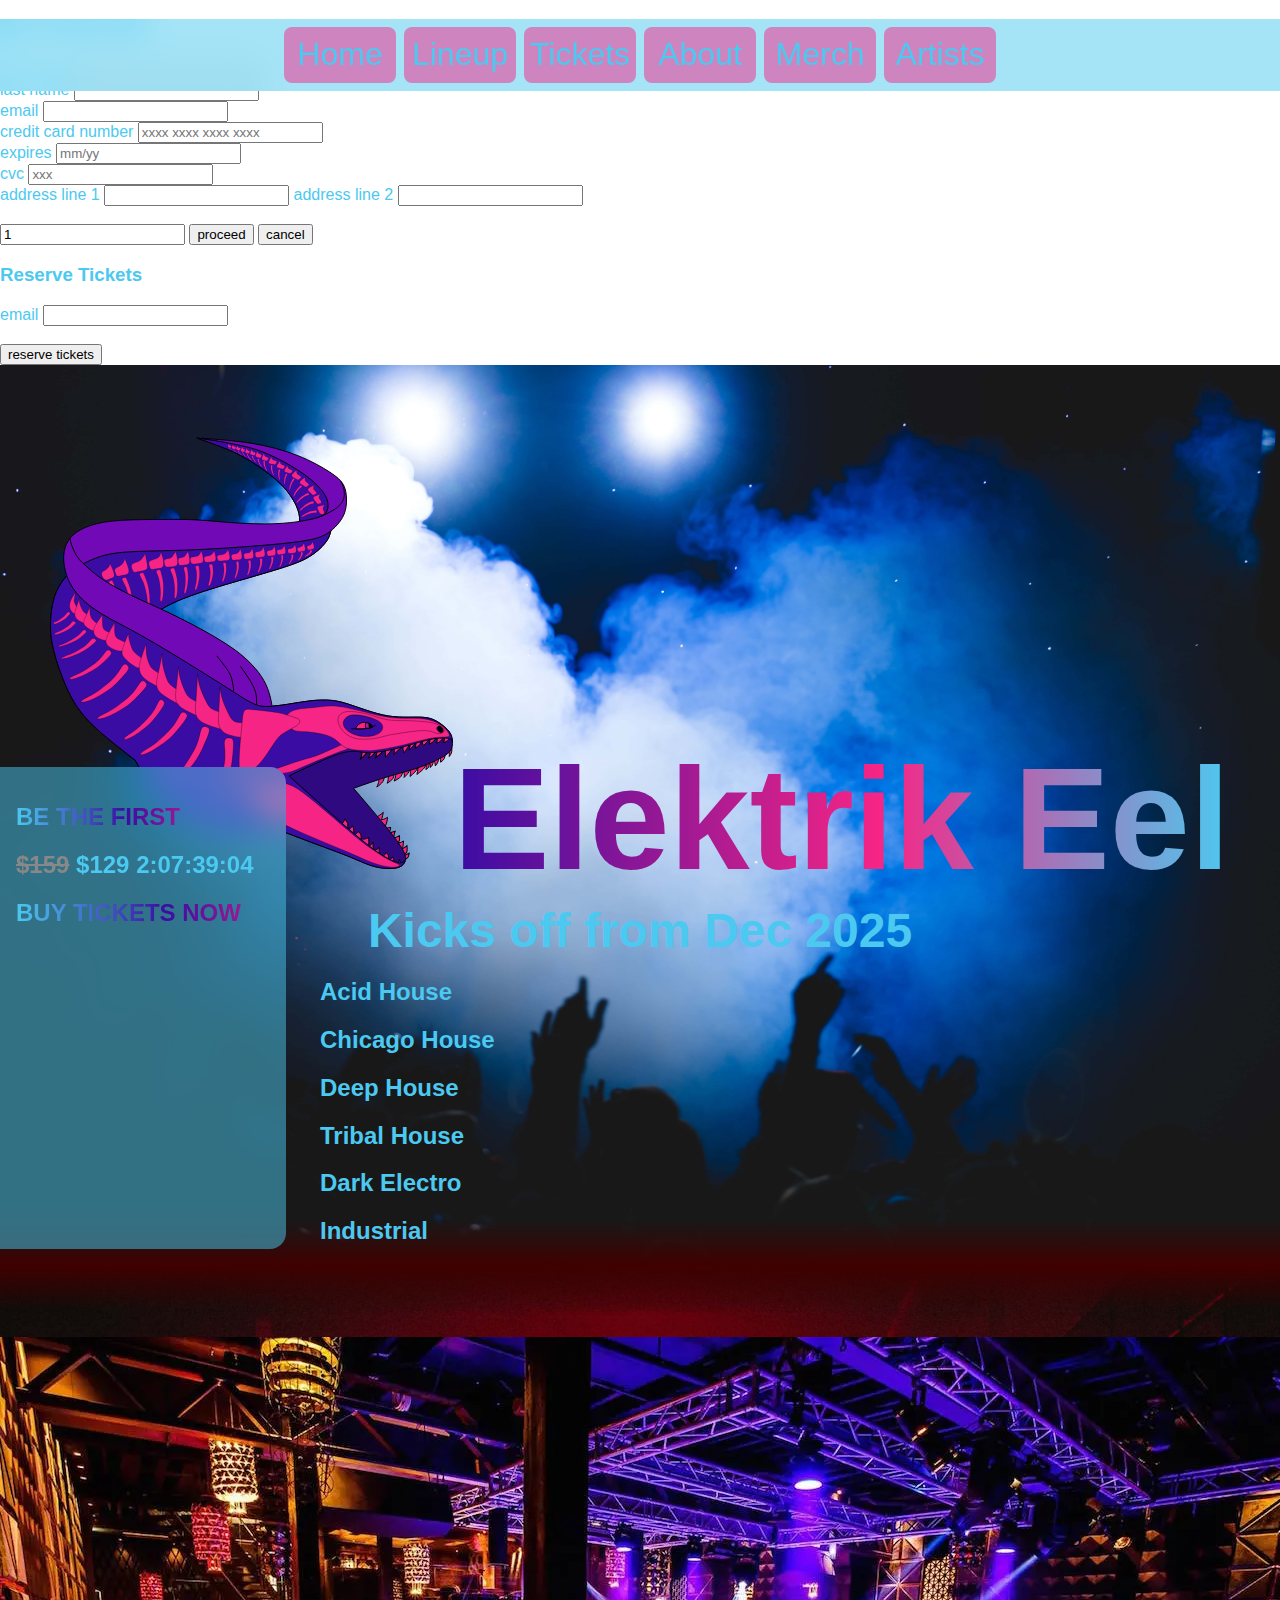
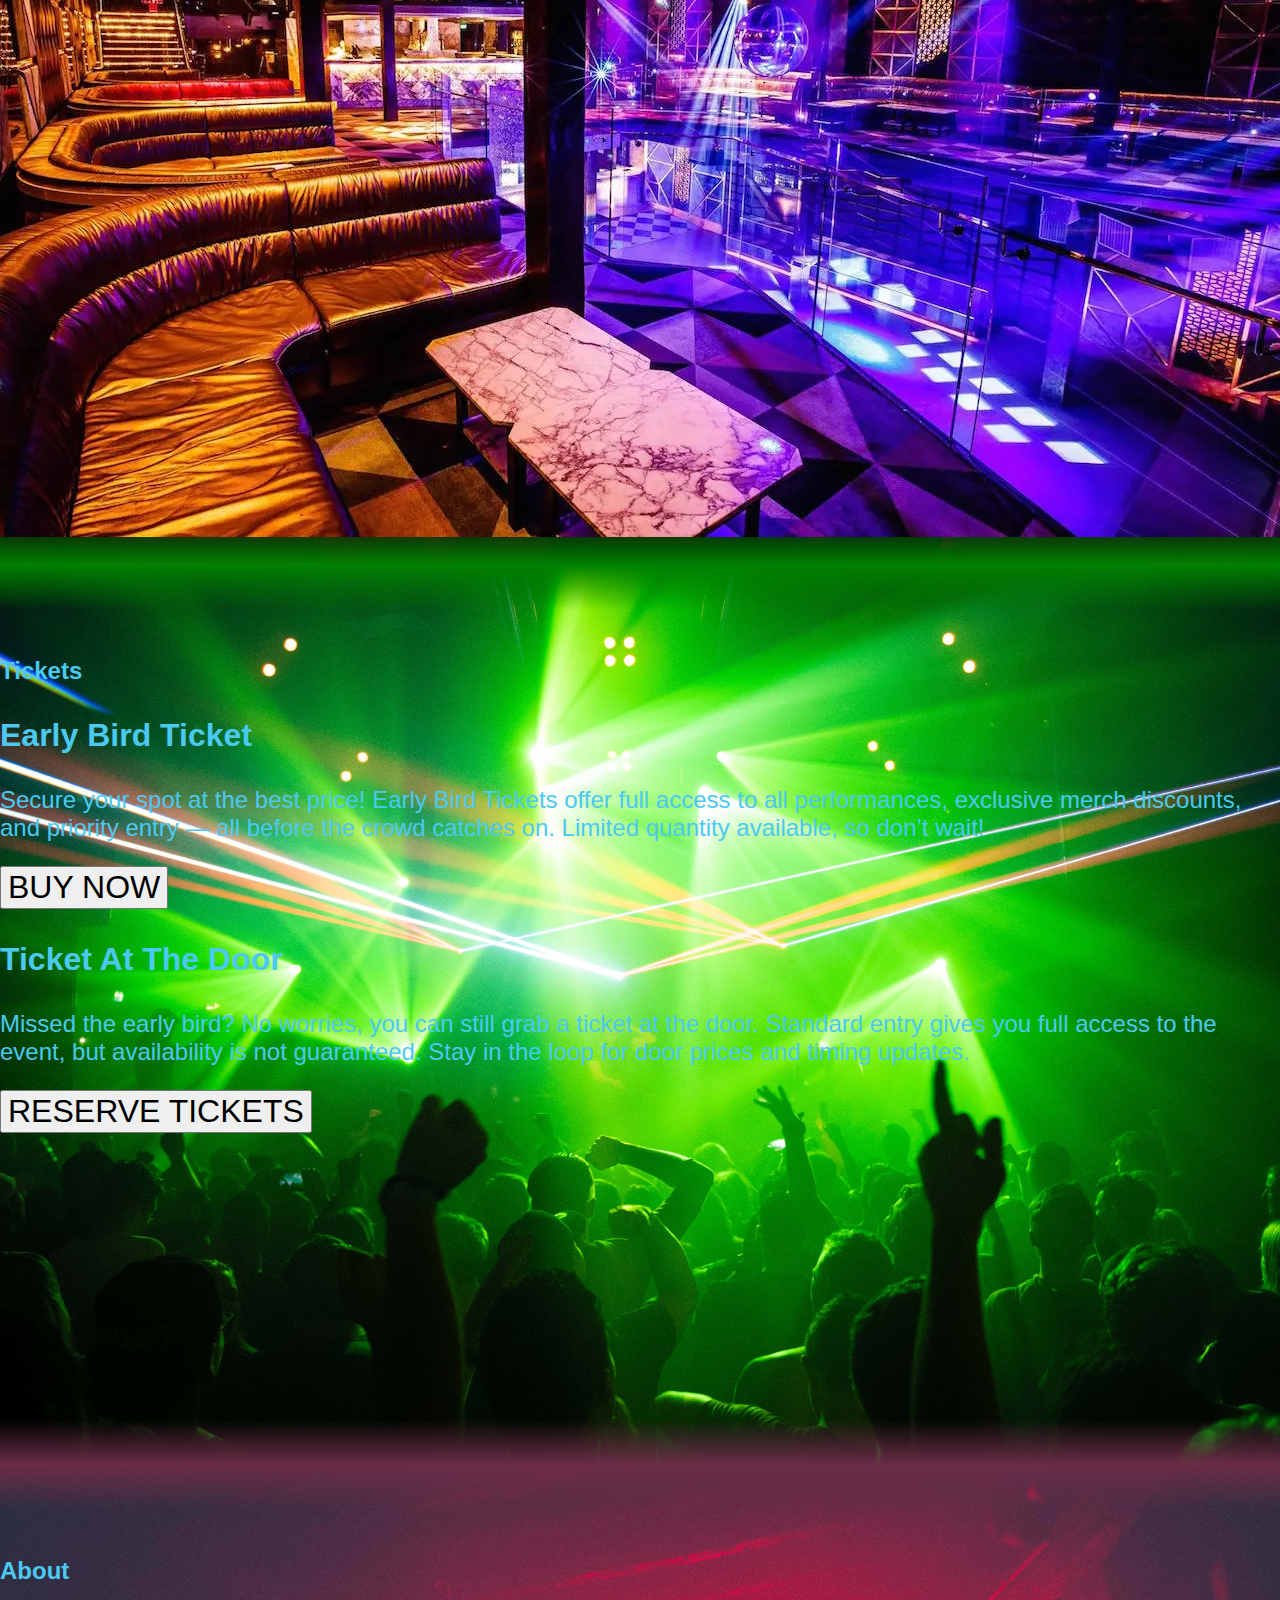
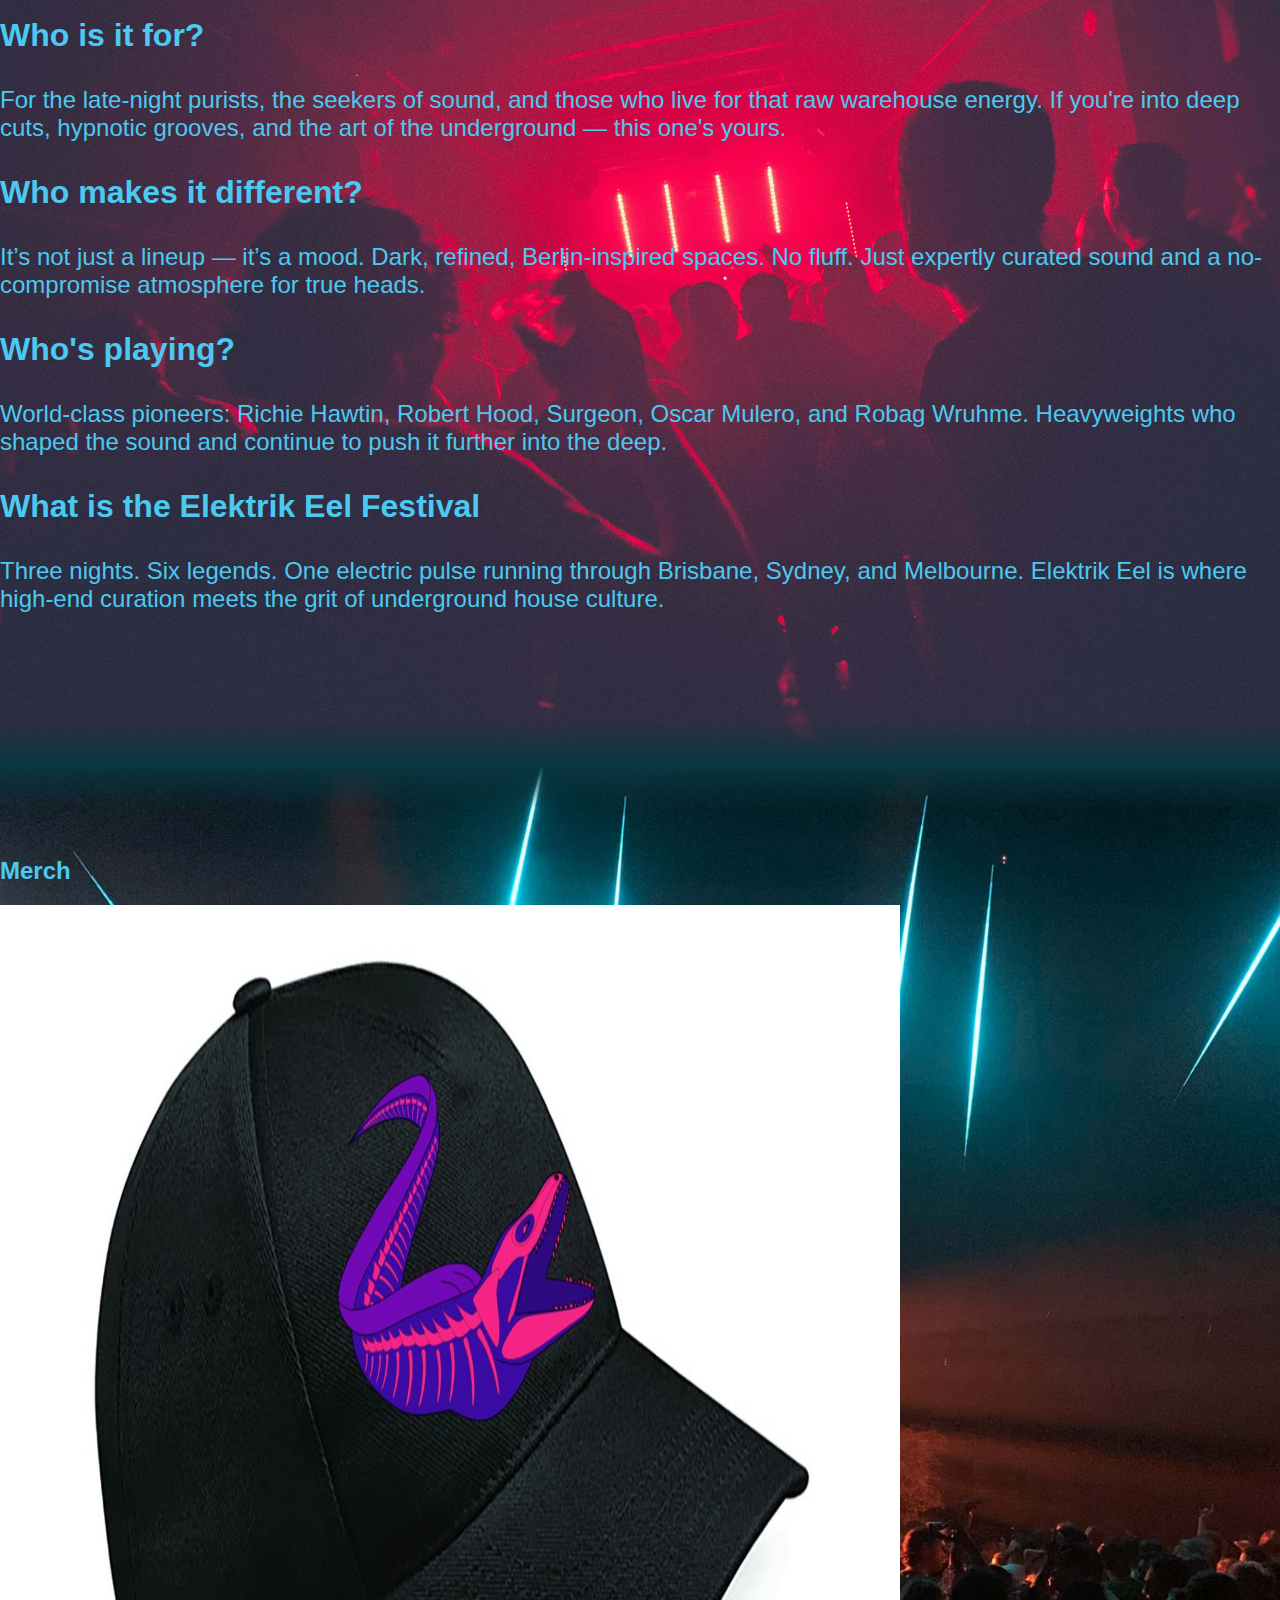
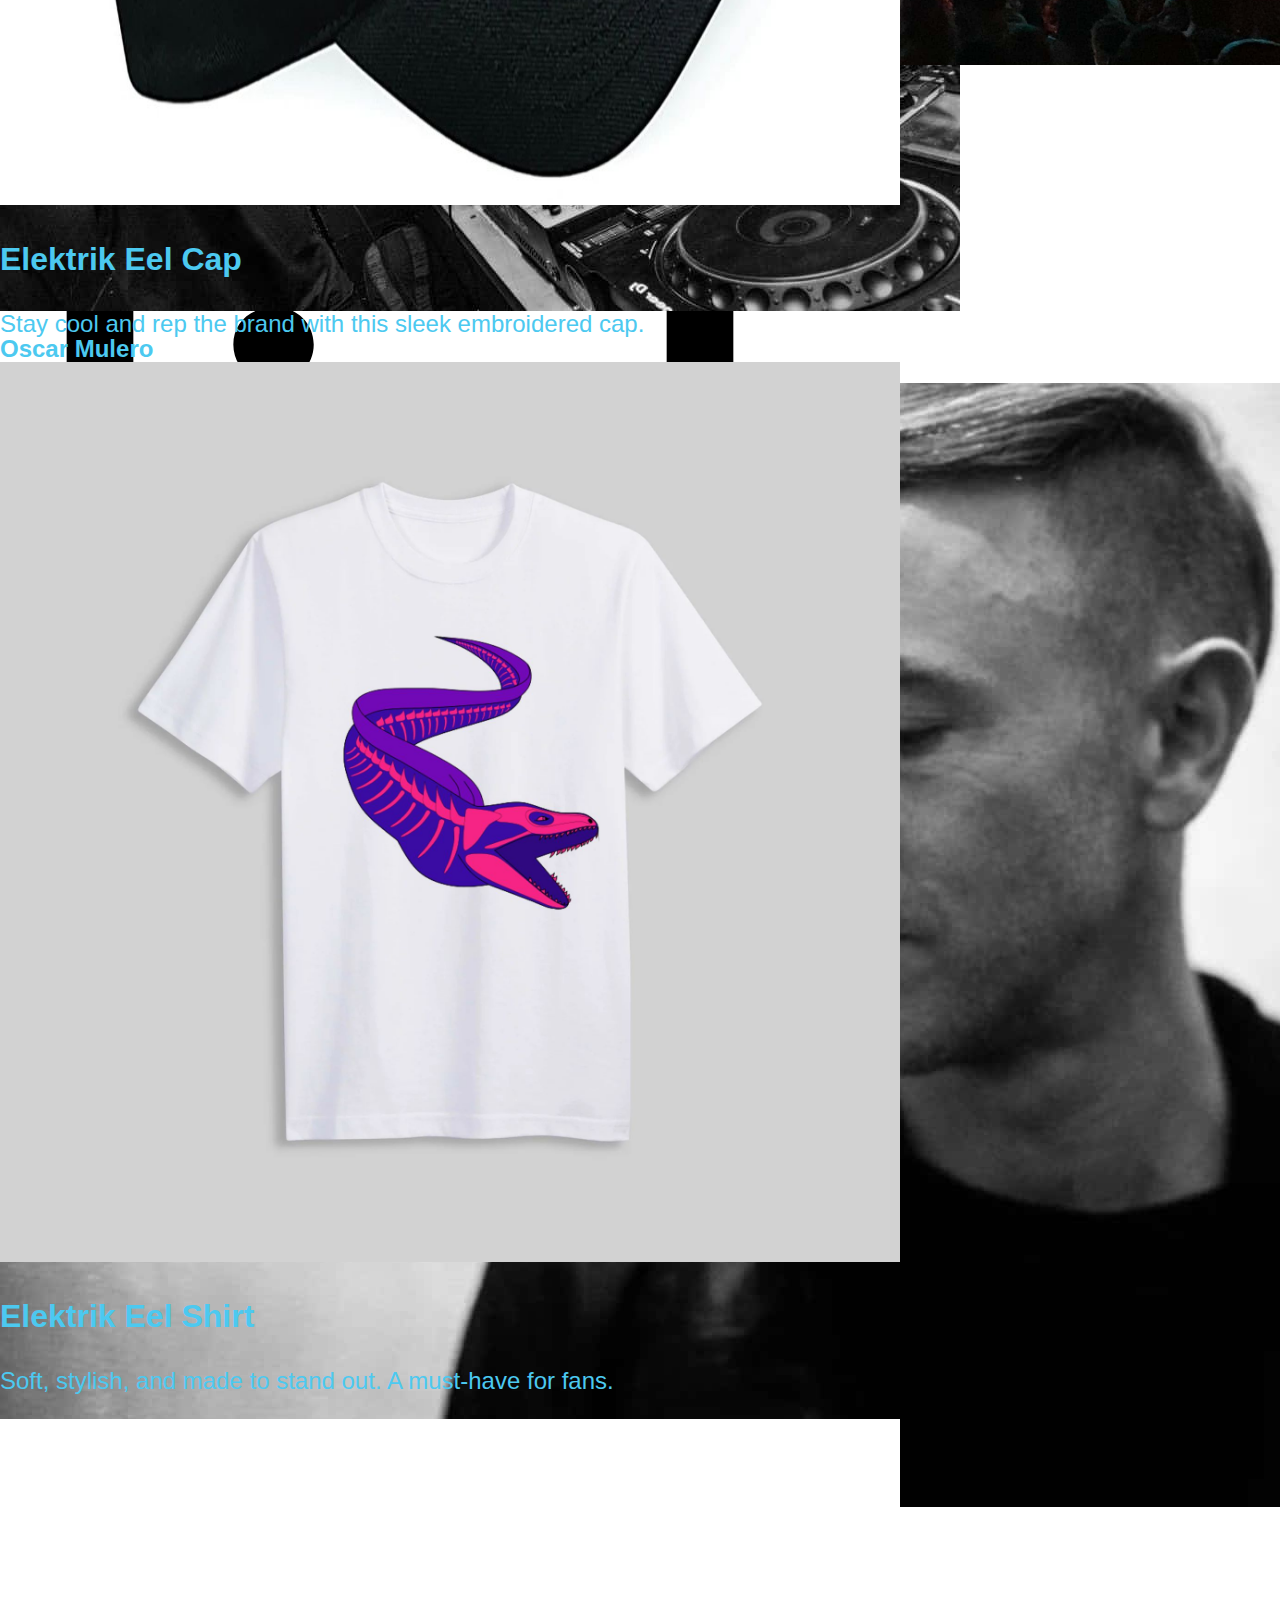
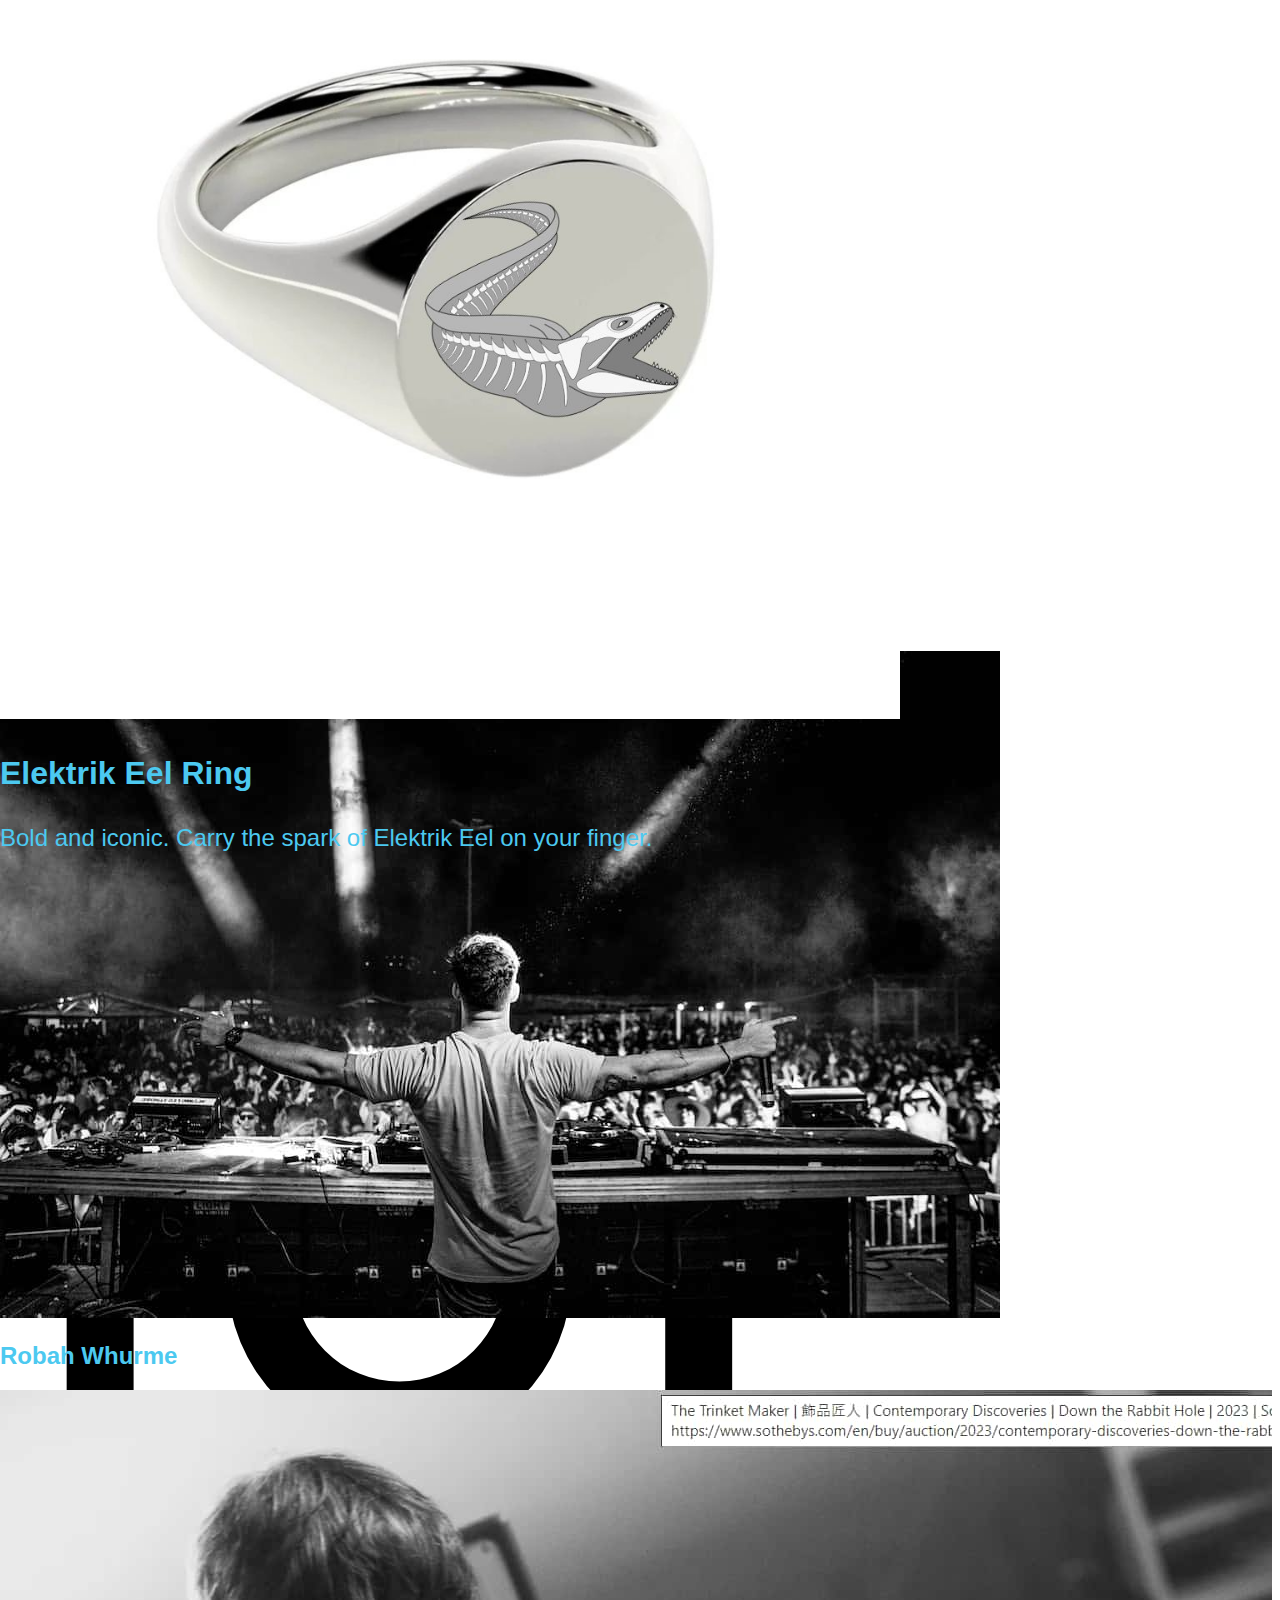
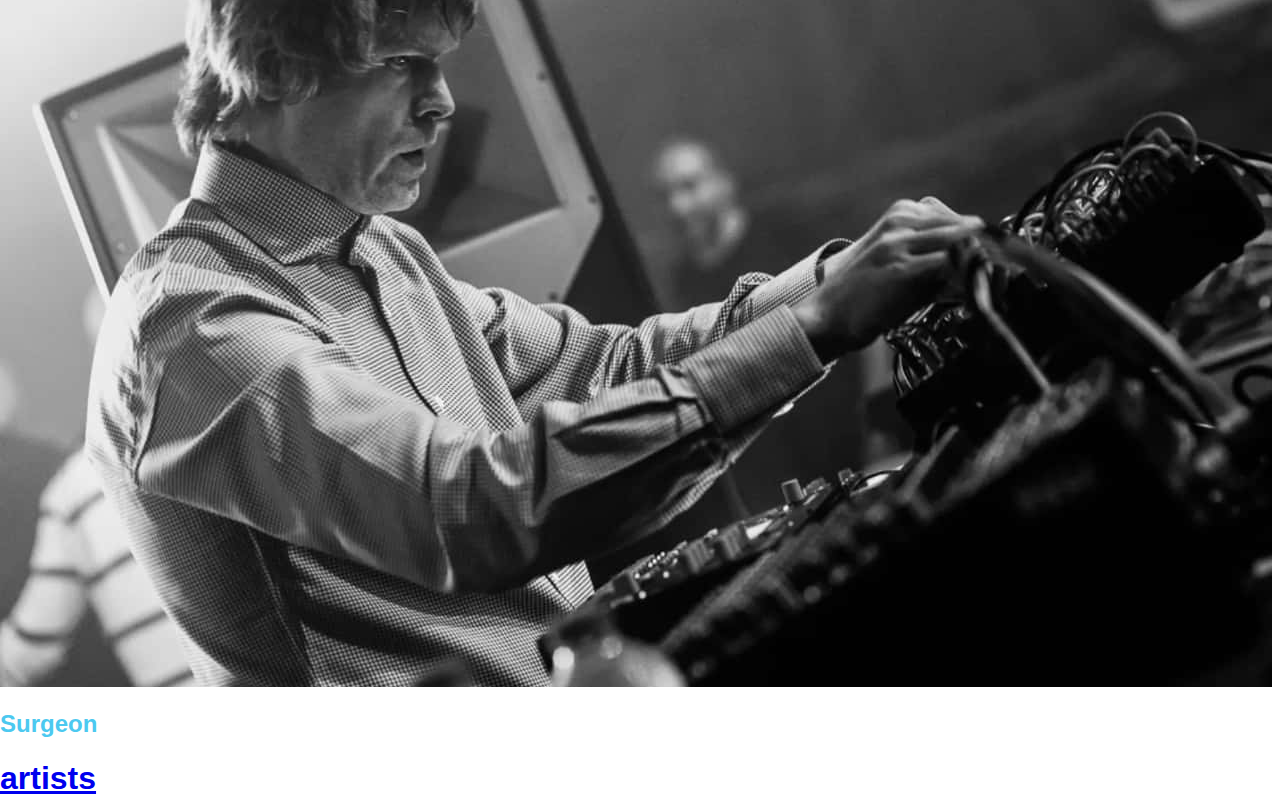
<file: index.html>
<!DOCTYPE html>
<html lang="en">
    <head>
        <meta charset="UTF-8">
        <meta name="viewport" content="width=device-width, initial-scale=1.0">
        
        <title>ELEKTRIK EEL</title>
        <link rel="icon" href="/assets/images/logo.svg" type="image/svg+xml">

        <!-- Load an icon library to show a hamburger menu (bars) on small screens, https://www.w3schools.com/icons/fontawesome_icons_webapp.asp -->
        <link rel="stylesheet" href="https://cdnjs.cloudflare.com/ajax/libs/font-awesome/4.7.0/css/font-awesome.min.css">
        
        <link rel="stylesheet" href="assets/css/index.css">
        <link rel="stylesheet" href="assets/css/index_mobile.css">
        <link rel="stylesheet" href="assets/css/index_tablet.css">
        <link rel="stylesheet" href="assets/css/index_desktop.css">

        <link rel="stylesheet" href="assets/css/lineup_container_element_dropdown.css">
        <script src="https://ajax.googleapis.com/ajax/libs/jquery/3.7.1/jquery.min.js"></script>
    </head>
    <body>
        <!-- navbar code was adapted from: https://www.w3schools.com/howto/howto_js_topnav_responsive.asp -->
        <div class="navigation_bar hide" id="navbar">
            <button id="navbar_button"><i class="fa fa-bars" id="navbar_button_icon"></i></button>
            
            <a href="#hero">Home</a>
            <a href="#lineup">Lineup</a>
            <a href="#tickets">Tickets</a>
            <a href="#about">About</a>
            <a href="#merch">Merch</a>
            <a href="artists.html">Artists</a>
        </div>

        <div class="ticket_form_container buy" id="buy_ticket_form">
            <div class="ticket_form">
                <h3>Buy Tickets Now</h3>
                <form action="buy_tickets" autocomplete="on">
                    <div class="name_container">
                        <div>
                            <label for="fname">first name</label>
                            <input type="text" name="fname" id="fname">
                        </div>

                        <div>
                            <label for="fname">last name</label>
                            <input type="text" name="lname" id="lname">
                        </div>
                    </div>

                    <label for="tickets_form_email">email</label>
                    <input type="email" name="email" id="tickets_form_email">


                    <div class="credit_card_container">
                        <div class="number">
                            <label for="credit_card_number">credit card number</label>
                            <input type="text" name="credit_card" id="credit_card_number" maxlength="19" placeholder="xxxx xxxx xxxx xxxx" >
                        </div>
                        <div class="expires">
                            <label for="credit_card_expires">expires</label>
                            <input type="text" name="credit_card_expires" id="credit_card_expires" placeholder="mm/yy">
                        </div>
                        <div class="cvc">
                            <label for="credit_card_cvc">cvc</label>
                            <input type="text" name="credit_card_cvc" id="credit_card_cvc" placeholder="xxx">
                        </div>
                    </div>

                    <label for="address_1">address line 1</label>
                    <input type="text" name="address_1" id="address_1">

                    <label for="address_2">address line 2</label>
                    <input type="text" name="address_2" id="address_2">

                    <br>
                    <br>
                    <div class="final_container">
                        <input type="number" name="tickets_number" id="tickets_number" value="1">
                        <input type="submit" value="proceed" onclick="toggle_buy_ticket_form()">

                        <button type="button" onclick="toggle_buy_ticket_form()">cancel</button>
                    </div>
                </form>
            </div>
        </div>

        <div class="ticket_form_container reserve" id="reserve_ticket_form">
            <div class="ticket_form">
                <h3>Reserve Tickets</h3>
                <form action="reserve_tickets" autocomplete="on">
                    <label for="reserve_form_email">email</label>
                    <input type="email" name="email" id="reserve_form_email">
                    
                    <br>
                    <br>
                    
                    <input type="submit" value="reserve tickets" onclick="toggle_reserve_ticket_form()">
                </form>
            </div>
        </div>
            
        <div class="section hero" id="hero">
            <div class="logo_and_tagline">
                <div class="logo">
                    <img src="assets/images/logo.svg" alt="elektrik eel logo">
                    <h1>Elektrik Eel</h1>
                </div>
                <h2>Kicks off from Dec 2025</h2>
            </div>

            <div class="bottom_container">
                <div class="call_to_action">
                    <h2><span class="animated_gradient">BE THE FIRST</span></h2>
                    <h2>
                        <span class="old_price">$159</span> <span class="new_price">$129</span> <span id="countdown">0:00:00:00</span>
                    </h2>
                    <h2><span class="animated_gradient">BUY TICKETS NOW</span></h2>
                </div>
                
                <div class="list_of_genres" id="genres_list">
                    <h2>Acid House</h2>
                    <h2>Chicago House</h2>
                    <h2>Deep House</h2>
                    <h2>Tribal House</h2>
                    <h2>Dark Electro</h2>
                    <h2>Industrial</h2>
                </div>
            </div>
        </div>

        <div class="section lineup" id="lineup">
            <div class="lineup_container_outer locations">
                <div class="lineup_container" id="locations_lineup">
                    <div class="container_element">
                        <img src="assets/images/nightclubs/61-the-family-brisbane-large.jpg" alt="">
                        <h2>
                            Dec 19th: The Family, Fortitude Valley
                        </h2>
                    </div>
                    <div class="container_element">
                        <img src="assets/images/nightclubs/sash-by-day-sydney.jpeg" alt="">
                        <h2>
                            Dec 20th: S.A.S.H., CBD
                        </h2>
                    </div>
                    <div class="container_element">
                        <img src="assets/images/nightclubs/chiladelphia-new-guernica-melbourne.jpg" alt="">
                        <h2>
                            Dec 21th: New Guernica, CBD
                        </h2>
                    </div>
                </div>
                <div class="title">
                    <h1>locations</h1>
                </div>
            </div>


            
            <div class="lineup_container_outer artists">
                <div class="lineup_container" id="artists_lineup">
                    <div class="container_element">
                        <img src="assets/images/artists/Oscar_Mulero.jpg" alt="">
                        <h2>Oscar Mulero</h2>
                    </div>
                    <div class="container_element">
                        <img src="assets/images/artists/richie-hawtin-press-photo.jpg" alt="">
                        <h2>Richie Hawtin</h2>
                    </div>
                    <div class="container_element">
                        <img src="assets/images/artists/Robert_Hood.jpg" alt="">
                        <h2>Robert Hood</h2>
                    </div>
                    <div class="container_element">
                        <img src="assets/images/artists/Robah_Whrume.jpg" alt="">
                        <h2>Robah Whurme</h2>
                    </div>
                    <div class="container_element">
                        <img src="assets/images/artists/Surgeon.jpg" alt="">
                        <h2>Surgeon</h2>
                    </div>
                </div>
                                
                <div class="title">
                    <h1><a href="artists.html">artists</a></h1>
                </div>
            </div>
        </div>
        
        <div class="section tickets" id="tickets">
            <h2>Tickets</h2>
            <div class="tickets_container">
                <div class="ticket early_bird" id="ticket_early_bird">
                    <h3>Early Bird Ticket</h3>
                    <p>Secure your spot at the best price! Early Bird Tickets offer full access to all performances, exclusive merch discounts, and priority entry — all before the crowd catches on. Limited quantity available, so don’t wait!</p>
                    <button onclick="toggle_buy_ticket_form()">BUY NOW</button>
                </div>
                <div class="ticket at_the_door" id="ticket_at_the_door">
                    <h3>Ticket At The Door</h3>
                    <p>Missed the early bird? No worries, you can still grab a ticket at the door. Standard entry gives you full access to the event, but availability is not guaranteed. Stay in the loop for door prices and timing updates.</p>
                    <button onclick="toggle_reserve_ticket_form()">RESERVE TICKETS</button>
                </div>
            </div>
        </div>

        <div class="section about" id="about">
            <h2>About</h2>
            <div class="about_container">
                <div class="smaller">
                    <div class="bigger">
                        <h3>Who is it for?</h3>
                        <p>For the late-night purists, the seekers of sound, and those who live for that raw warehouse energy. If you're into deep cuts, hypnotic grooves, and the art of the underground — this one's yours.</p>
                    </div>
                    <div class="smaller">
                        <h3>Who makes it different?</h3>
                        <p>It’s not just a lineup — it’s a mood. Dark, refined, Berlin-inspired spaces. No fluff. Just expertly curated sound and a no-compromise atmosphere for true heads.</p>
                    </div>
                </div>
                <div class="bigger">
                    <div class="smaller">
                        <h3>Who's playing?</h3>
                        <p>World-class pioneers: Richie Hawtin, Robert Hood, Surgeon, Oscar Mulero, and Robag Wruhme. Heavyweights who shaped the sound and continue to push it further into the deep.</p>
                    </div>
                    <div class="bigger">
                        <h3>What is the Elektrik Eel Festival</h3>
                        <p>Three nights. Six legends. One electric pulse running through Brisbane, Sydney, and Melbourne. Elektrik Eel is where high-end curation meets the grit of underground house culture.</p>
                    </div>
                </div>
            </div>
        </div>

        <div class="section merch" id="merch">
            <h2>Merch</h2>
            <div class="merch_container">
                <div class="item">
                    <img src="assets/images/merch/cap_with_logo.jpg" alt="">
                    <div class="description">
                        <h3>Elektrik Eel Cap</h3>
                        <p>Stay cool and rep the brand with this sleek embroidered cap.</p>
                    </div>
                </div>
                <div class="item">
                    <img src="assets/images/merch/t-shirt_with_logo.jpg" alt="">
                    <div class="description">
                        <h3>Elektrik Eel Shirt</h3>
                        <p>Soft, stylish, and made to stand out. A must-have for fans.</p>
                    </div>
                </div>
                <div class="item">
                    <img src="assets/images/merch/ring_with_logo.jpg" alt="">
                    <div class="description">
                        <h3>Elektrik Eel Ring</h3>
                        <p>Bold and iconic. Carry the spark of Elektrik Eel on your finger.</p>
                    </div>
                </div>
            </div>
        </div>

        <footer>
            <h2 class="desktop">Copyright © 2025 Mikhail Zagoruiko</h2>
            <h2 class="tablet">© 2025 M. Zagoruiko</h2>
            <h2 class="mobile">© 2025 M. Zagoruiko</h2>
            <div class="icons">
                <img src="assets/images/icons/linkedin-square-svgrepo-com.svg" alt="">
                <img src="assets/images/icons/github-square-svgrepo-com.svg" alt="">
                <img src="assets/images/icons/facebook-square-svgrepo-com.svg" alt="">
                <img src="assets/images/icons/instagram-svgrepo-com.svg" alt="">
            </div>
        </footer>

        <script src="assets/js/timer.js"></script>
        <script src="assets/js/toggle_ticket_form.js"></script>
        <script src="assets/js/genres_list_autoscroll.js"></script>
        <script src="assets/js/lineup_container_element_dropdown.js"></script>
        
        <!-- the script is commented because it acts annoying -->
        <!-- <script src="assets/js/scroll_snap.js"></script> -->

        <script src="assets/js/toggle_navigation_bar.js"></script>\
    </body>
</html>
</file>
<file: assets/css/index.css>
/*
    Color scheme (gradient from red to blue):

    - #F72585 - Button
    - #B5179E - Button Hover

    - #7209B7
    - #560BAD

    - #480CA8
    - #3A0CA3 - Background

    - #3F37C9
    - #4361EE

    - #4895EF
    - #4CC9F0 - Front Background/Font Color
*/

html, body {
    scroll-behavior: smooth;
    margin: 0;
    padding: 0;

    width: 100%;
    height: 100%;

    font-family: "Roboto", sans-serif;
    font-size: 1rem;
    color: #4CC9F0;
    position: relative;
}

body .navigation_bar {
    box-sizing: border-box;
    position: fixed;
    z-index: 1;

    width: 100vw;
    height: 72px;

    padding: 8px;
    gap: 8px;

    background-color: #4CC9F080;
    backdrop-filter: blur(16px);

    container-type: size;
    display: flex;

    & > button, a {
        all: unset;
        background-color: #f7268580;

        border-radius: 8px;
        height: 100%;
        min-width: 200cqh;

        box-sizing: border-box;

        display: flex;
        align-items: center;
        justify-content: center;

        font-size: 2rem;
        transition: background-color 0.3s ease;

        &:hover {
            cursor: pointer;
            background-color: #F72585;
        }

        &:active{
            transition: none;
            background-color: #B5179E;
        }
    }
}

body > footer {
    height: 72px;
}

body .section {
    box-sizing: border-box;
    width: 100vw;
    height: 100vh;
    background-size: cover;
    background-position: center;

    padding-top: 72px;

    position: relative;

    &.hero {
/*         &::before{
            content: "";
            position: absolute;



            width: 100vw;
            height: 100vh;
            z-index: -1;
        } */

        background-image: 
            linear-gradient(to bottom, transparent 95%, rgb(calc(256 / 4), 0, 0) 100%),
            url("../images/crowds/raphael-schaller-zbUvPw1wUIw-unsplash.jpg");

        background-position: bottom;
        background-size: cover;

        .logo_and_tagline {
            color: #4CC9F0;

            .logo {
                & > h1 {
                    color: transparent;
                    background: linear-gradient(to right, #3A0CA3 0%, #F72585 55%, #4CC9F0 100%);
                    background-clip: text;
                }
            }
        }

        .call_to_action {
            position: absolute;
            bottom: 16px;

            background-color: #4CC9F080;
            backdrop-filter: blur(16px);

            border-bottom-right-radius: 16px;
            border-top-right-radius: 16px;
            padding: 16px;

            h1, p {
                margin: 0;
                text-align: center;

                font-size: 3rem;
            }

            #countdown {
                display: inline-block;
                width: 10ch;
            }
        }
    }

    &.lineup {
        
        background-image: 
            linear-gradient(to bottom, rgb(calc(256 / 4), 0, 0) 0%, transparent 5%),
            linear-gradient(to bottom, transparent 95%, rgb(0, calc(256 / 2), 0) 100%),
            url("../images/crowds/aleksandr-popov-R25Q-pAUeY8-unsplash.jpg");
    }

    &.tickets {
        background-image: 
            linear-gradient(to bottom, rgb(0, calc(256 / 2), 0) 0%, transparent 5%),
            linear-gradient(to bottom, transparent 95%, #6B2C47 100%),
            url("../images/crowds/antoine-j-A_0C42zmz1Q-unsplash-2.jpg");
    }

    &.about {
        
        background-image:
            linear-gradient(to bottom, #6B2C47 0%, transparent 5%),
            linear-gradient(to bottom, transparent 95%, #0A3641 100%),
            url("../images/crowds/pim-myten-m41k1lTzjVM-unsplash.jpg");
    }

    &.merch {
        background-image: 
            linear-gradient(to bottom, #0A3641 0%, transparent 5%),
            url("../images/crowds/amir-toossi-w9WO8txR7Uk-unsplash.jpg");
        background-position: center;
    }
}

span {
    &.animated_gradient {
        color: transparent;
        background: linear-gradient(to right, #4CC9F0, #3A0CA3, #F72585, #4CC9F0);
        background-size: 200%;
        background-clip: text;
        animation: gradient_shift 2s linear infinite;
    }

    &.old_price {
        text-decoration: line-through;
        color: #888;
    }

    &.new_price {
        color: #4CC9F0;
    }
}

@keyframes gradient_shift {
    to {
        background-position: -200% 0%;
    }
}


/*small devices (phone)*/
@media (max-width: 768px) {
    body .section {
        &.hero {
            .logo_and_tagline {
                display: flex;
                flex-direction: column;
                align-items: center;


                & > h1 {
                    font-size: 3rem;
                    margin: 0;
                }

                .logo {
                    display: flex;
                    justify-content: center;
                    align-items: baseline;
                    flex-wrap: wrap;

                    & > h1 {
                        font-size: 6rem;
                        margin: 0;
                    }

                    & > img {
                        height: calc(6rem * 3);
                    }
                }
            }
        }
    }
}

/*medium devices (tablet)*/
@media (max-width: 1279px) and (min-width: 769px) {
    body .section {
        &.hero {
            .logo_and_tagline {
                display: flex;
                flex-direction: column;
                align-items: center;


                & > h1 {
                    font-size: 3rem;
                    margin: 0;
                }

                .logo {
                    display: flex;
                    justify-content: center;
                    align-items: baseline;
                    flex-wrap: wrap;

                    & > h1 {
                        font-size: 6rem;
                        margin: 0;
                    }

                    & > img {
                        height: calc(6rem * 3);
                    }
                }
            }
        }
    }
}

/*extra large devices (desktop)*/
@media (min-width: 1280px) {
    body .section {
        &.hero {
            .logo_and_tagline {
                display: flex;
                flex-direction: column;
                align-items: center;


                & > h1 {
                    font-size: 3rem;
                    margin: 0;
                }

                .logo {
                    display: flex;
                    justify-content: center;
                    align-items: baseline;
                    flex-wrap: wrap;

                    & > h1 {
                        font-size: 6rem;
                        margin: 0;
                    }

                    & > img {
                        height: calc(6rem * 3);
                    }
                }
            }
        }
    }
}
</file>
<file: assets/css/index_mobile.css>
/*small devices (phone)*/
@media (max-width: 768px) {
    body > .navigation_bar {
        display: flex;
        
        container-type: size;

        & > button, a {
            display: none;
        }

        & > #navbar_button {
            display: flex;

            width: 56px;
            height: 56px;
        }

        transition-duration: 0.3s;
        transition-property: height;
        
        &.show {
            flex-direction: column;

            width: 100vw;
            height: 100vh;

            & > button, & > a {
                animation-name: navigation_bar_show_buttons;
                animation-duration: 0.3s;
                animation-delay: 0.3s;
                animation-fill-mode: backwards;

                display: flex;
                width: 100%;
                height: 72px;
            }
        }
    }

    body > .ticket_form_container {
        & > .ticket_form {
            & .name_container {
                display: block;

                & > div {
                    width: 100%;
                }
            }

            & .credit_card_container {
                display: block;
                & > .number {
                    width: 100%;
                }

                & > .expires {
                    width: 35%;
                }

                & > .cvc {
                    width: 20%;
                }
            }
        }
    }

    body > .section {
        &.hero {
            & > .logo_and_tagline {
                & > h2 {
                    font-size: 3rem;
                    margin: 0;
                }

                & > .logo {
                    & > h1 {
                        font-size: calc(6rem * (1.0 / 1.5));
                        margin: 0;
                    }

                    & > img {
                        height: calc(6rem * 3.0 * (1.0 / 1.5));
                    }
                }
            }

            & > .bottom_container {
                flex-direction: column-reverse;
                height: 40vh;
                gap: 16px;

                & > .call_to_action, & > .list_of_genres {
                    & > h2, & > p {
                        text-align: center;
                        font-size: 2.0rem;
                    }
                }

                & > .list_of_genres {
                    margin-left: none;
                    margin-right: none;
                    height: 50%;
                }

                & > .call_to_action {
                    height: 50%;
                    margin: 0;
                    border-radius: 16px;
                }
            }
        }

        &.lineup {
            & > .locations {
                height: calc((100cqw + 64px) / 1.618 + 30px);
            }

            & > .lineup_container_outer {
                & > .lineup_container {
                    & > .container_element {
                        & > h2 {
                            font-size: 1.25rem;
                        }
                    }
                }
            }
        }

        &.tickets {
            & > .tickets_container {
                flex-direction: column;
                gap: 32px;


                & > .ticket {
                    margin: unset;
                    width: 100%;


                    & > h3, & > button {
                        font-size: 1.5rem;
                    }

                    & > p {
                        font-size: 1.0rem;
                    }
                }
            }
        }

        &.about {
            height: fit-content;
            & > .about_container {
                flex-direction: column;
                .smaller, .bigger {
                    flex-direction: column;
                    flex-shrink: 1.0;
                }

                h3 {
                    font-size: 1.5rem;
                }
                
                p {
                    font-size: 1.0rem;
                }
            }
        }

        &.merch {
            & > .merch_container {
                display: flex;
                flex-direction: column;


                & > .item {
                    flex-direction: row;
                    gap: 16px;

                    & > img {
                        width: 100cqh;
                        height: 100cqh;
                    }

                    &:nth-child(even) {
                        flex-direction: row-reverse;
                    }

                    & > .description {
                        h3 {
                            font-size: 1.5rem;
                        }
                        
                        p {
                            font-size: 1.0rem;
                        }
                    }
                }
            }
        }
    }

    body > footer {
        & > h2 {
            font-size: 25cqh;
            &.desktop, &.tablet {
                display: none;
            }
        }
    }
}
</file>
<file: assets/css/index_tablet.css>
/*medium devices (tablet)*/
@media (max-width: 1280px) and (min-width: 768px) {    
    body > .navigation_bar {
        align-items: center;
        justify-content: center;

        & > #navbar_button {
            display: none;
        }
    }

    body > .section {
        &.hero {
            & > .logo_and_tagline {
                & > h2 {
                    font-size: 3rem;
                    margin: 0;
                }

                & > .logo {
                    & > h1 {
                        font-size: calc(6rem * 0.9);
                        margin: 0;
                    }

                    & > img {
                        height: calc(6rem * 3.0 * 0.9);
                    }
                }
            }

            & > .bottom_container {
                flex-direction: column-reverse;
                height: 40vh;
                gap: 16px;

                & > .list_of_genres {
                    margin-left: 25%;
                    margin-right: 25%;
                    height: 50%;
                }

                & > .call_to_action {
                    height: 50%;
                    margin-right: 16px;
                }
            }
        }

        &.tickets {
            & > .tickets_container {
                flex-direction: column;
                gap: 32px;


                & > .ticket {
                    margin: unset;
                    width: 100%;


                    & > h3, & > button {
                        font-size: 2.0rem;
                    }

                    & > p {
                        font-size: 1.5rem;
                    }
                }
            }
        }

        &.about {
            & > .about_container {
                flex-direction: column;
                .smaller, .bigger {
                    flex-direction: column;
                    flex-shrink: 1.0;
                }

                h3 {
                    font-size: 2.0rem;
                }
                
                p {
                    font-size: 1.5rem;
                }
            }
        }

        &.merch {
            & > .merch_container {
                display: flex;
                flex-direction: column;


                & > .item {
                    flex-direction: row;
                    gap: 16px;

                    & > img {
                        width: 100cqh;
                        height: 100cqh;
                    }

                    &:nth-child(even) {
                        flex-direction: row-reverse;
                    }

                    & > .description {
                        h3 {
                            font-size: 2.0rem;
                        }
                        
                        p {
                            font-size: 1.5rem;
                        }
                    }
                }
            }
        }
    }

    body > footer {
        & > h2 {
            font-size: 60cqh;
            &.desktop, &.mobile {
                display: none;
            }
        }
    }
}
</file>
<file: assets/css/index_desktop.css>
/*extra large devices (desktop)*/
@media (min-width: 1280px) {
    body > footer {
        & > h2 {
            font-size: 75cqh;
            &.tablet, &.mobile {
                display: none;
            }
        }
    }

    body > .navigation_bar {
        & > #navbar_button {
            display: none;
        }
    }

    body > .section {
        &.hero {
            & > .logo_and_tagline {
                & > h2 {
                    font-size: 3rem;
                    margin: 0;
                }

                & > .logo {
                    & > h1 {
                        font-size: calc(6rem * 1.5);
                        margin: 0;
                    }

                    & > img {
                        height: calc(18rem * 1.5);
                    }
                }
            }

            & > .bottom_container {
                justify-content: space-between;
            }
        }
    }
}
</file>
<file: assets/css/lineup_container_element_dropdown.css>
div.clone {
    position: absolute;
    z-index: 5;
    pointer-events: none;

    display: flex;
    border-radius: 16px;

    background-color: #4CC9F0;
    width: fit-content;
    height: 100%;
    clip-path: none;

    & > img {
        height: 100%;
        object-fit:cover;
        border-radius: inherit;
    }

    & > h2 {
        margin: 0;
        text-align: center;
        color:#3A0CA3;
    }

    /* debugging style, normally should be comented */
    &:hover {
        background-color: red;
    }

    &.locations {
        flex-direction: column;
    }

    &.artists {
        flex-direction: column-reverse;
    }

    animation: grow_size 0.6s ease-out forwards;
    box-shadow: 0 0px 32px rgba(0, 0, 0, 0.5);
}
</file>
